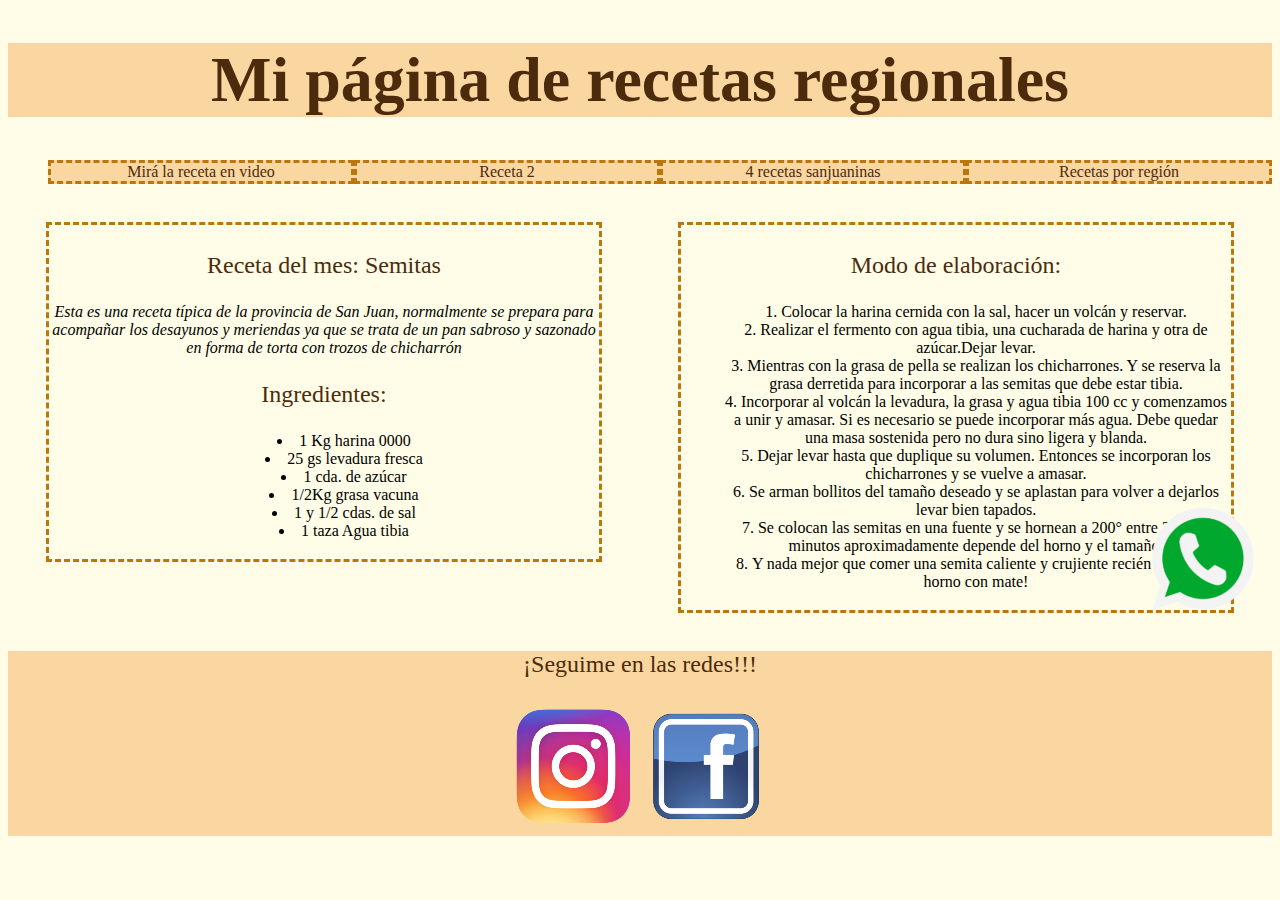
<file: index.html>
<!DOCTYPE html>
<html lang="es" dir="ltr">
  <head>
    <meta charset="utf-8">
    <title>Mi 1ra página web;) </title>
    <link rel="stylesheet" href="css/estilo.css">
  </head>
  <body>
    <header>
       <h1> Mi página de recetas regionales</h1></header>
  <nav> <ul>
    <li><a href="https://www.youtube.com/embed/FnLxxQ6oISY" target="_blank" >Mirá la receta en video</a></li>
    <li><a href="https://www.serargentino.com/gastronomia/semitas-las-companeras-fieles-del-mate-sanjuanino" target="_blank">Receta 2</a></li>
    <li><a href="https://www.diariodecuyo.com.ar/tendencia/Cuatro-recetas-tradicionales-de-San-Juan-para-pasar-mejor-el-frio-20190615-0029.html" target="_blank"> 4 recetas sanjuaninas</a></li>
    <li><a href="http://costargen.blogspot.com/2010/10/san-juan.html" target="_blank">Recetas por región</a></li>
  </ul>
  </nav>
  <section>
    <p class="estilosubtitulo"> Receta del mes: Semitas </p>
     <p class="estiloparrafo"> Esta es una receta típica de la provincia de San Juan, normalmente se prepara para acompañar los
     desayunos y meriendas ya que se trata de un pan sabroso y sazonado en forma de torta con trozos de chicharrón </p>
    <p class="estilosubtitulo" > Ingredientes:</p>
          <ul class="estilolista2">
            <li>1 Kg harina 0000</li>
            <li>25 gs levadura fresca</li>
            <li>1 cda. de azúcar</li>
            <li>1/2Kg grasa vacuna</li>
            <li>1 y 1/2 cdas. de sal</li>
            <li>1 taza Agua tibia</li>
          </ul></p>
          </section>
<aside>
     <p  class="estilosubtitulo" > Modo de elaboración:
       <ol class="estilolista2">
<li>Colocar la harina cernida con la sal, hacer un volcán y reservar.</li>
<li>Realizar el fermento con agua tibia, una cucharada de harina y otra de azúcar.Dejar levar.</li>
<li>Mientras con la grasa de pella se realizan los chicharrones.
Y se reserva la grasa derretida para incorporar a las semitas que debe estar tibia.</li>
<li>Incorporar al volcán la levadura, la grasa y agua tibia 100 cc y comenzamos a unir y amasar.
Si es necesario se puede incorporar más agua. Debe quedar una masa sostenida pero no dura sino ligera y blanda.</li>
<li>Dejar levar hasta que duplique su volumen. Entonces se incorporan los chicharrones y se vuelve a amasar.</li>
<li>Se arman bollitos del tamaño deseado y se aplastan para volver a dejarlos levar bien tapados.</li>
<li>Se colocan las semitas en una fuente y se hornean a 200° entre 20 y
 30 minutos aproximadamente depende del horno y el tamaño.</li>
 <li>Y nada mejor que comer una semita caliente y crujiente recién salida del horno con mate!</li>
</ol></p>
</aside>
    <footer>
      <p class="estilosubtitulo">¡Seguime en las redes!!!</p>
      <div class="iconow">
        <a href=" https://wa.me/5491124054000" target="_blank"><img src="imagenes/what.png"></a>
         </div>
  <div class="redes">
    <a href="https://instagram.com/" target="_blank"> <img src="imagenes/insta.png"alt=Instagram></a>
    <a href="https://facebook.com/" target="_blank"> <img src="imagenes/face.png"alt=Facebook></a>
         </div>
   </footer>
 </body>
 </html>
</file>
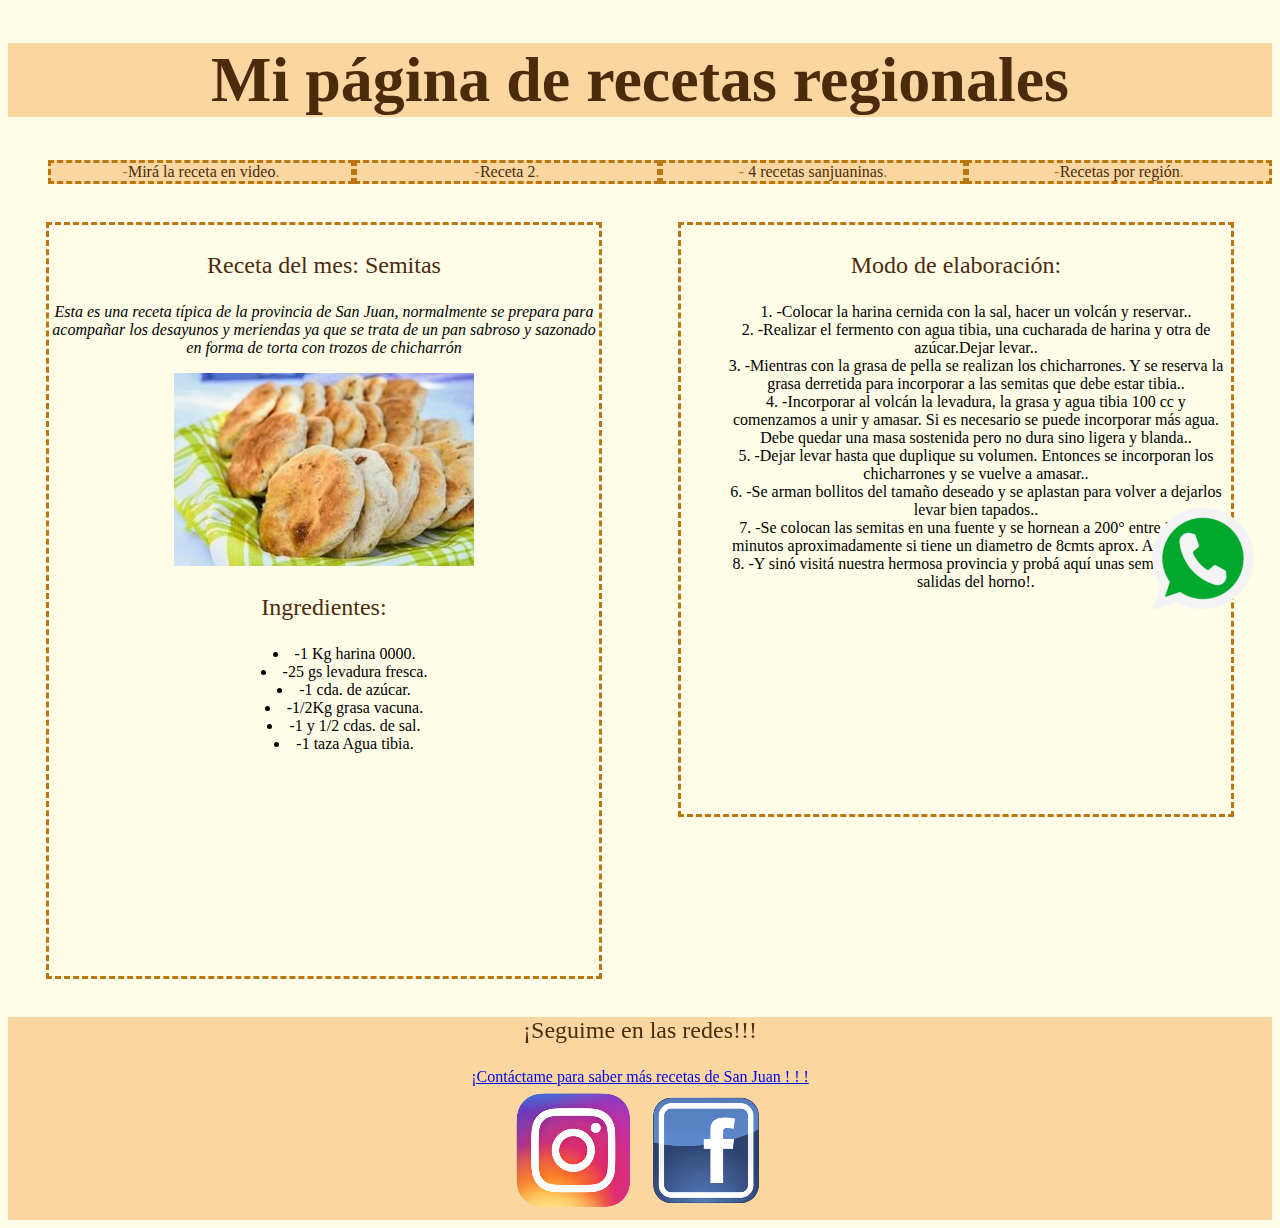
<file: Primer Web/index.html>
<!DOCTYPE html>
<html lang="es" dir="ltr">
  <head>
    <meta charset="utf-8">
    <title>Mi 1ra página web;) </title>
    <link rel="stylesheet" href="./css/estilo.css">
  </head>
  <body>
    <header>
       <h1> Mi página de recetas regionales</h1></header>
  <nav> <ul>
    <li><a href="https://www.youtube.com/embed/FnLxxQ6oISY" target="_blank" >Mirá la receta en video</a></li>
    <li><a href="https://www.serargentino.com/gastronomia/semitas-las-companeras-fieles-del-mate-sanjuanino" target="_blank">Receta 2</a></li>
    <li><a href="https://www.diariodecuyo.com.ar/tendencia/Cuatro-recetas-tradicionales-de-San-Juan-para-pasar-mejor-el-frio-20190615-0029.html" target="_blank"> 4 recetas sanjuaninas</a></li>
    <li><a href="http://costargen.blogspot.com/2010/10/san-juan.html" target="_blank">Recetas por región</a></li>
  </ul>
  </nav>
  <section>
    <p class="estilosubtitulo"> Receta del mes: Semitas </p>
     <p class="estiloparrafo"> Esta es una receta típica de la provincia de San Juan, normalmente se prepara para acompañar los
     desayunos y meriendas ya que se trata de un pan sabroso y sazonado en forma de torta con trozos de chicharrón </p>
     <img src="imagenes/masas.jpg" alt="masas">
    <p class="estilosubtitulo" > Ingredientes:</p>
          <ul class="estilolista2">
            <li>1 Kg harina 0000</li>
            <li>25 gs levadura fresca</li>
            <li>1 cda. de azúcar</li>
            <li>1/2Kg grasa vacuna</li>
            <li>1 y 1/2 cdas. de sal</li>
            <li>1 taza Agua tibia</li>
          </ul></p>
          <iframe class="youtube" width="300" height="200" src="https://www.youtube.com/embed/L1dmEweT7JM" title="YouTube video player" frameborder="0" allow="accelerometer; autoplay; clipboard-write; encrypted-media; gyroscope; picture-in-picture" allowfullscreen></iframe>

          </section>
<aside>
     <p  class="estilosubtitulo" > Modo de elaboración:
       <ol class="estilolista2">
<li>Colocar la harina cernida con la sal, hacer un volcán y reservar.</li>
<li>Realizar el fermento con agua tibia, una cucharada de harina y otra de azúcar.Dejar levar.</li>
<li>Mientras con la grasa de pella se realizan los chicharrones.
Y se reserva la grasa derretida para incorporar a las semitas que debe estar tibia.</li>
<li>Incorporar al volcán la levadura, la grasa y agua tibia 100 cc y comenzamos a unir y amasar.
Si es necesario se puede incorporar más agua. Debe quedar una masa sostenida pero no dura sino ligera y blanda.</li>
<li>Dejar levar hasta que duplique su volumen. Entonces se incorporan los chicharrones y se vuelve a amasar.</li>
<li>Se arman bollitos del tamaño deseado y se aplastan para volver a dejarlos levar bien tapados.</li>
<li>Se colocan las semitas en una fuente y se hornean a 200° entre 20 y
 30 minutos aproximadamente si tiene un diametro de 8cmts aprox. A disfrutar!</li>
 <li>Y sinó visitá nuestra hermosa provincia y probá aquí unas semitas recién salidas del horno!</li>

</ol></p>
<iframe class="mapita" src="https://www.google.com/maps/embed?pb=!1m18!1m12!1m3!1d54411.56584869161!2d-68.56769615827989!3d-31.5317707295048!2m3!1f0!2f0!3f0!3m2!1i1024!2i768!4f13.1!3m3!1m2!1s0x96814029a33cd497%3A0xbff3a3a0233cfcb3!2sSan%20Juan!5e0!3m2!1ses-419!2sar!4v1636399933696!5m2!1ses-419!2sar" width="300" height="200" style="border:0;" allowfullscreen="" loading="lazy"></iframe>

</aside>
    <footer>
      <p class="estilosubtitulo">¡Seguime en las redes!!!</p>
      <a href="Contactos.html" target="_blank" > ¡Contáctame para saber más recetas de San Juan ! ! ! </a>
      <br>
      <div class="iconow">
        <a href=" https://wa.me/5491124054000" target="_blank"><img src="imagenes/what.png"></a>
         </div>
  <div class="redes">
    <a class="insta" href="https://instagram.com/" target="_blank"> <img src="imagenes/insta.png"alt=Instagram></a>
    <a class="face" href="https://facebook.com/" target="_blank"> <img src="imagenes/face.png"alt=Facebook></a>
         </div>
   </footer>
 </body>
 </html>
</file>
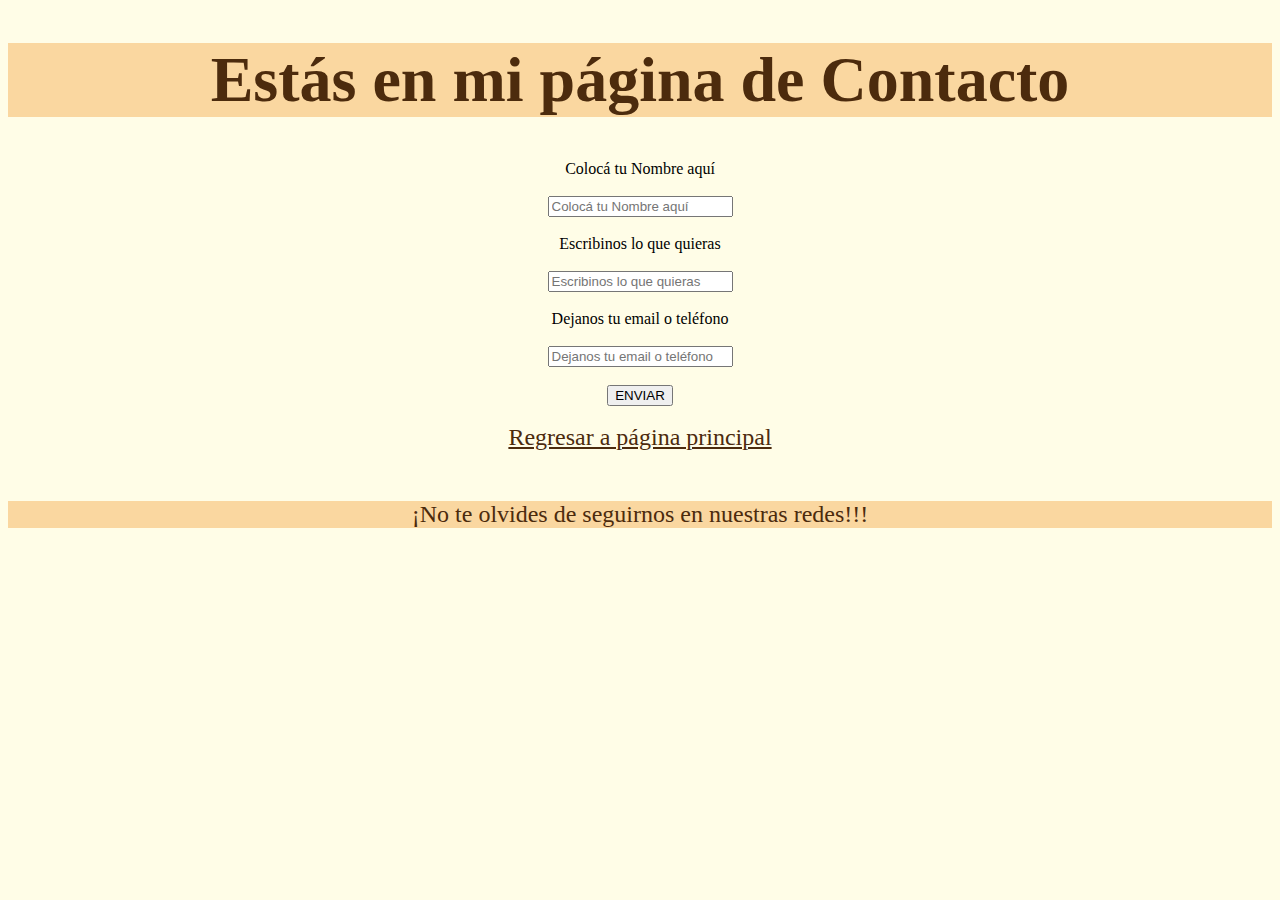
<file: Primer Web/Contactos.html>
<!DOCTYPE html>
<html lang="en" dir="ltr">
  <head>
    <meta charset="utf-8">
    <title>Contacto</title>
    <link rel="stylesheet" href="./css/contacto.css">
  </head>
  <body>
    <header>
      <h1  >Estás en mi página de Contacto</h1>
    </header>
  </body>
  <nav>
    <form class="estiloparrafo" class="" action="index.html" method="post">
      <label for="">Colocá tu Nombre aquí</label>
      <br>
      <br>
      <input type="text"  placeholder="Colocá tu Nombre aquí">
      <br>
      <br>
      <label for="">Escribinos lo que quieras</label>
      <br>
      <br>
      <input type="text" placeholder="Escribinos lo que quieras">
      <br>
      <br>
      <label for="">Dejanos tu email o teléfono</label>
      <br>
      <br>
      <input type="text" placeholder="Dejanos tu email o teléfono">
      <br>
      <br>
      <input type="submit"  value="ENVIAR">
      <br>
      <br>
    </form>

    </form>
    </form>
      <a class="estilosubtitulo" href="index.html">Regresar a página principal</a>
  </nav>
  <section>

  </section>
 <footer>
     <p class="estilosubtitulo"> ¡No te olvides de seguirnos en nuestras redes!!!</p>
 </footer>


</html>
</file>
<file: css/estilo.css>
body{ background-color: #FFFDE7; text-align: center;}


.imagen {align-content:auto; width:50; height: auto; margin-left: auto;; margin-right: auto;;}
.estilosubtitulo{font-family:tahoma; font-size: x-large ; background-color: #; color:#4c2b0d;}
.estiloparrafo {font-family: tahoma ; font-size: medium ; color: black; font-style: oblique;}
.estilolista2 {font-family: tahoma ; list-style-position: inside; font-size: medium ; align-content: flex-start; color: black;}
header {font-family: times; font-size:  xx-large ; text-align: center; background-color: #FAD7A0; color: #4c2b0d;  clear: both;
float: none;}
nav p {font-family: Lucida; font-size: large ; color:#4c2b0d; font-style: normal; }
 nav li{float: left; display: inline-block; box-sizing: border-box; width: 25%; height: auto; background-color:#FAD7A0 ;
    border:dashed ; text-align: center; color: #B9770E   ; }
  nav a {text-decoration: none; color: #4c2b0d; font-size-adjust: auto; clear: both;}

section { float:left ; width: 44%; height: 44%; overflow:auto; padding:3px; margin: 3%; border:dashed; color: #B9770E; box-sizing: border-box;}

aside {float:left ; width: 44%; height: 44%; overflow:auto; padding:3px; margin: 3%; border:dashed ; color: #B9770E; box-sizing: border-box;}


footer { clear: both; width:100%; margin-top: 50px; background-color:#FAD7A0; }
footer .redes{ width: auto; }

.iconow { position: fixed; top: 55%; right: 1%;}
.redes { margin-top: auto; padding: 1px; }
</file>
<file: Primer Web/css/estilo.css>
body{ background-color: #FFFDE7; text-align: center;}


.imagen {align-content:auto; width:25; height: auto; margin-left: auto;; margin-right: auto;;}
.estilosubtitulo{font-family:tahoma; font-size: x-large ; background-color: #; color:#4c2b0d;}
.estiloparrafo {font-family: tahoma ; font-size: medium ; color: black; font-style: oblique;}
.estilolista2 {font-family: tahoma ; list-style-position: inside; font-size: medium ; align-content: flex-start; color: black;}
header {font-family: times; font-size:  xx-large ; text-align: center; background-color: #FAD7A0; color: #4c2b0d;  clear: both;
float: none;}
h1:hover{background-color:#F9E79F; }

 section img:hover {
  width: 25%;  }

nav p {font-family: Lucida; font-size: large ; color:#4c2b0d; font-style: normal; }
li::before{content:'-'}
 nav li{float: left; display: inline-block; box-sizing: border-box; width: 25%; height: auto; background-color:#FAD7A0 ;
    border:dashed ; text-align: center; color: #B9770E   ; }
    li::after{content:'.'}
  nav a {text-decoration: none; color: #4c2b0d; font-size-adjust: auto; clear: both;}
  nav a:hover {
  border-bottom: 1px solid;
  background: #FCF3CF;}


section { float:left ; width: 44%; height: 44%; overflow:auto; padding:3px; margin: 3%; border:dashed; color: #B9770E; box-sizing: border-box;}
.youtube:hover{box-shadow:
1px 1px #B9770E,
2px 2px #B9770E,
3px 3px #B9770E;}

aside {float:left ; width: 44%; height: 44%; overflow:auto; padding:3px; margin: 3%; border:dashed ; color: #B9770E; box-sizing: border-box;}

.mapita:hover{box-shadow:
1px 1px #B9770E,
2px 2px #B9770E,
3px 3px #B9770E;}

footer { clear: both; width:100%; margin-top: 60px; background-color:#FAD7A0; }
.iconow { position: fixed; top: 55%; right: 1%;}
.redes { margin-top: auto; padding: 1px; }


footer p:hover{background-color:#F9E79F; }
footer a:hover{background-color: #FCF3CF;}

 footer img:hover{
  background:#FEF9E7 ;
  color: #fff !important;
}

footer a:hover {border-bottom-style: hidden;}
</file>
<file: Primer Web/css/contacto.css>
body{ background-color: #FFFDE7; text-align: center;}
header {font-family: times; font-size:  xx-large ; text-align: center; background-color: #FAD7A0; color: #4c2b0d;  clear: both;
float: none;}
.estilosubtitulo{font-family:tahoma; font-size: x-large ; background-color: #; color:#4c2b0d;}
h1:hover {background-color:#F9E79F; }
nav a:hover {
border-bottom: 1px solid;
background: #FCF3CF;}
.estiloparrafo {font-family: tahoma ; font-size: medium ; color: black; font-style:normal;}

footer { clear: both; width:100%; margin-top: 50px; background-color:#FAD7A0; }
footer p:hover {background-color:#F9E79F; }
footer a:hover {border-bottom: 1px solid;
background: #FCF3CF;}
</file>
